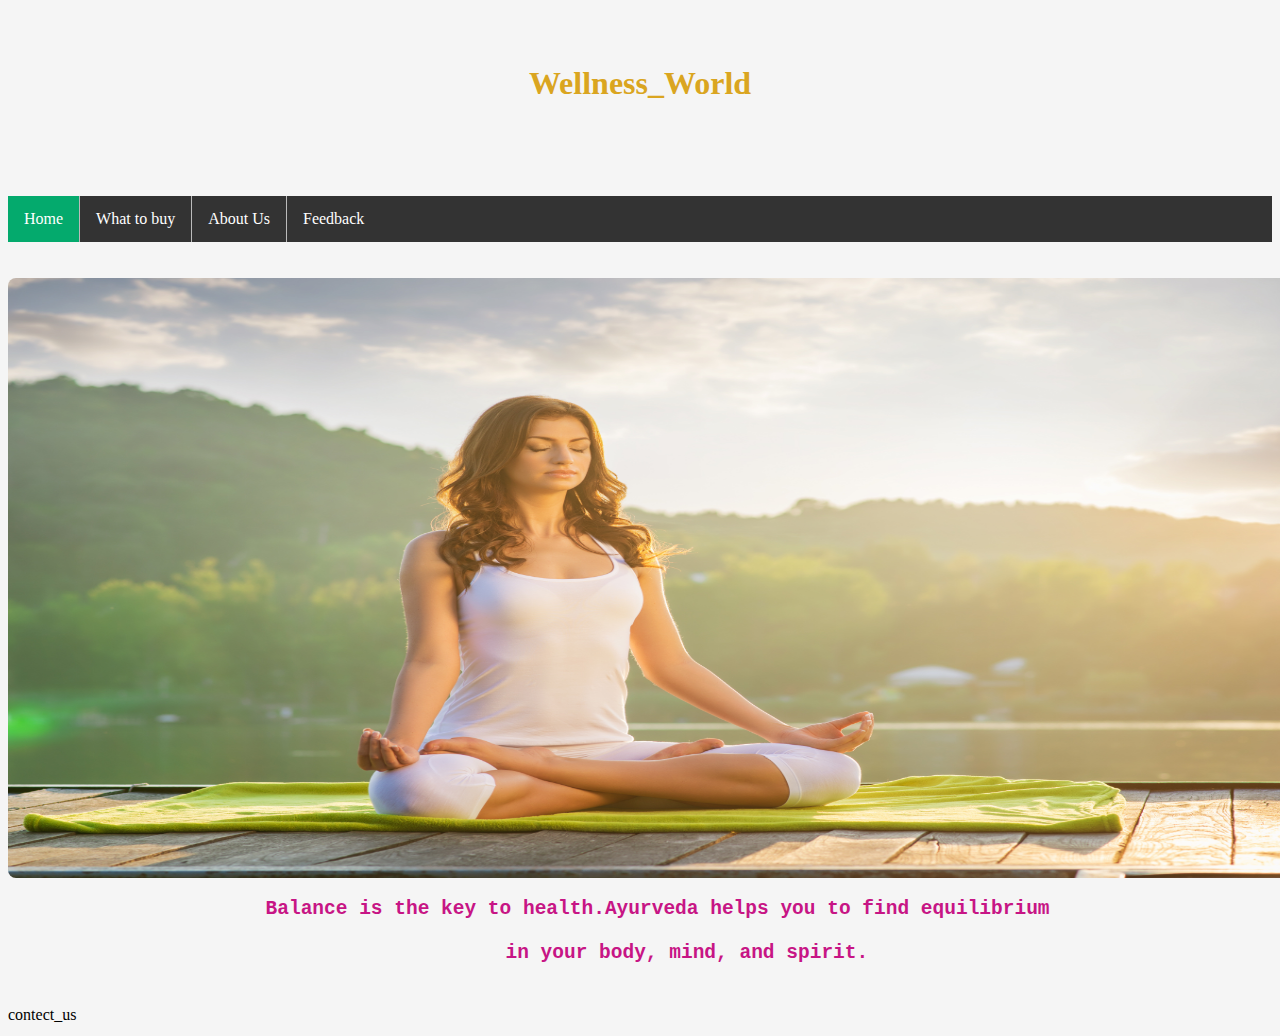
<file: index.html>
<html>
<head>
<br><br>
<title>Wellness_World</title>
<link rel="stylesheet" href="style1.css">
</head>
<body>
<h1>Wellness_World</h1><br><br><br><br>
<ul>
    <li><a class="active" href="index.html">Home</a></li>
    <li><a href="buy.html">What to buy</a></li>
    <li><a href="about_us.html">About Us</a></li>
    <li><a href="feedback.html">Feedback</a></li>
  </ul>
  <br><br>
  <img src="img1.jpg">
    <h2>
        <pre>
    Balance is the key to health.Ayurveda helps you to find equilibrium 

        in your body, mind, and spirit.
        </pre>
    </h2>
    <footer>
        <a herf="contect_us.html">contect_us</a>
    </footer>
</body>
</html>
</file>
<file: style1.css>
body {
   background-color:whitesmoke;
  }
h1{
    text-align: center;
    color:goldenrod;
}
h2{
    text-align: center;
    color :MediumVioletRed;
}
ul {
  list-style-type: none;
  margin: 0;
  padding: 0;
  overflow: hidden;
  background-color: #333;
}

li {
  float: left;
  border-right:1px solid #bbb;
}

li:last-child {
  border-right: none;
}

li a {
  display: block;
  color: white;
  text-align: center;
  padding: 14px 16px;
  text-decoration: none;
}

li a:hover:not(.active) {
  background-color: #111;
}

.active {
  background-color: #04AA6D;
}
img {
    border-radius: 8px;
    height: 600px;
    width: 1420px;
  }
</file>
